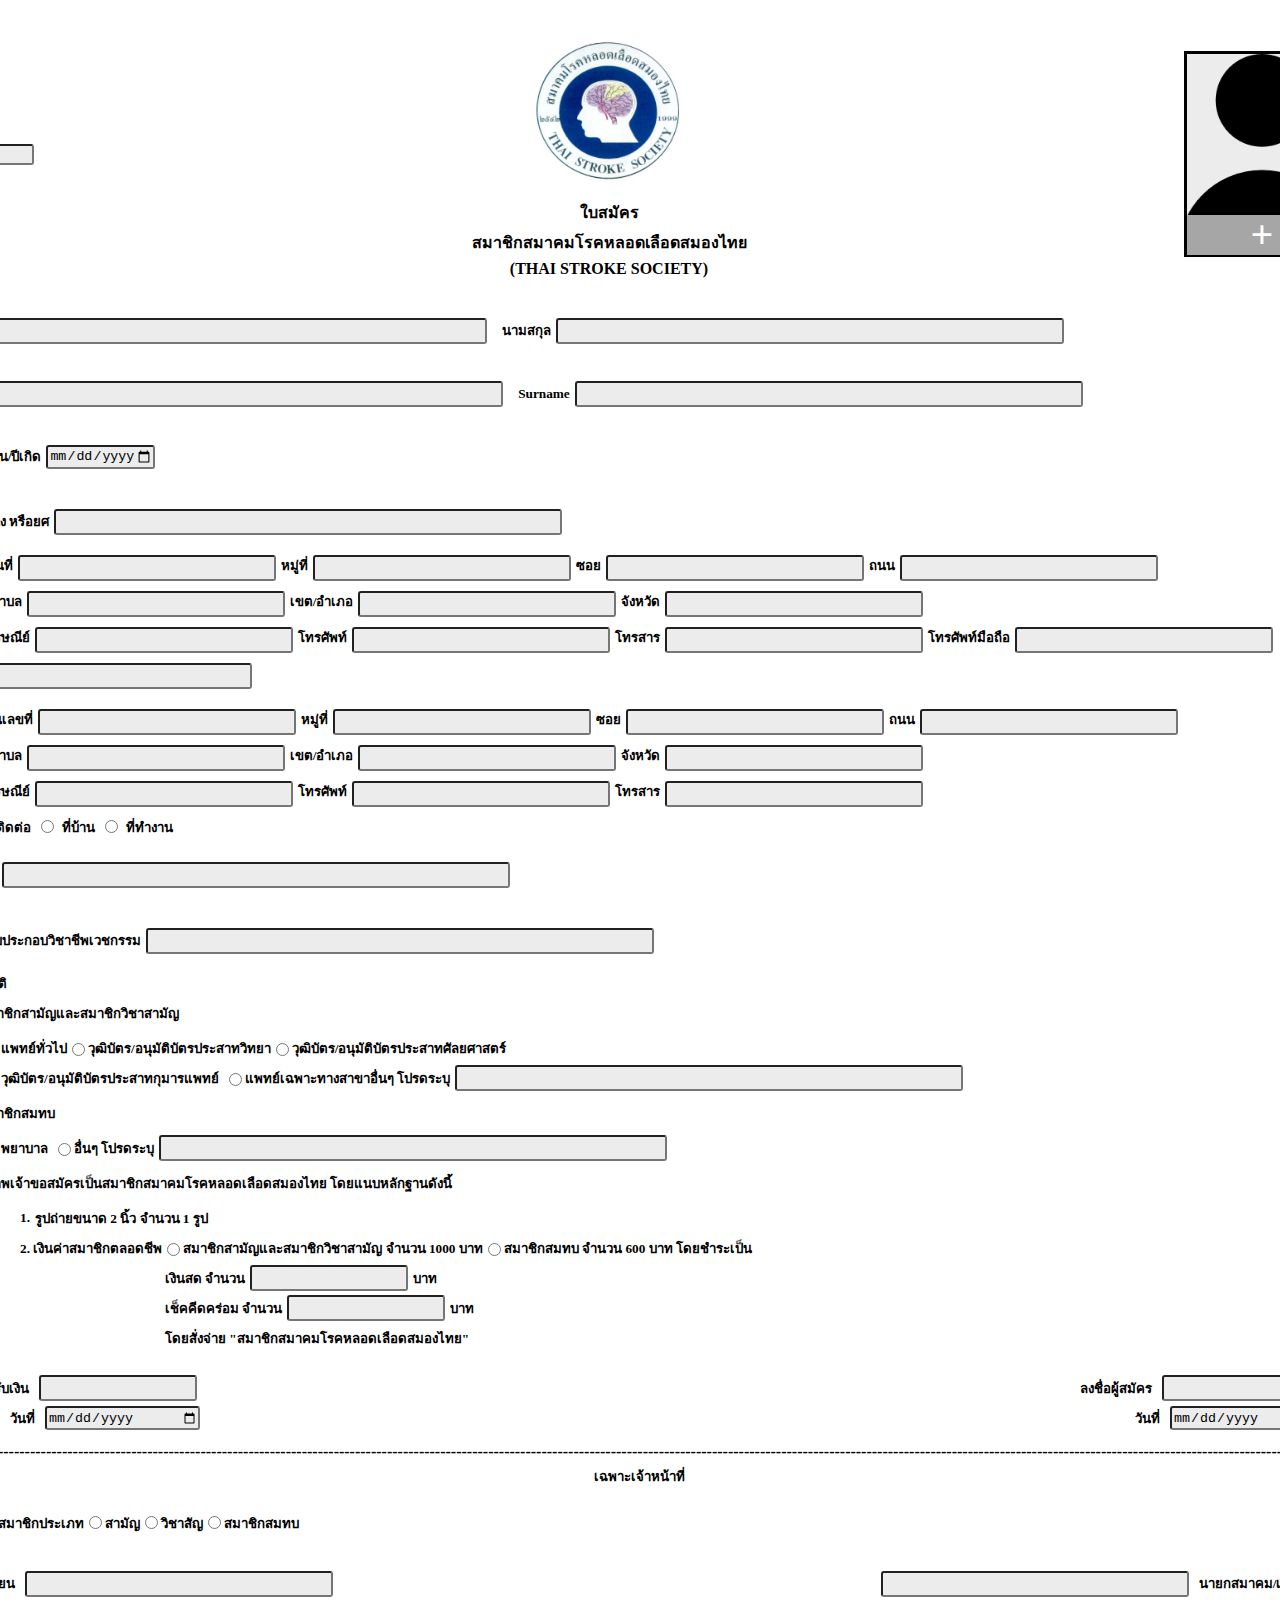
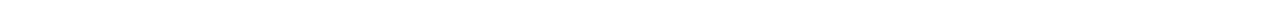
<file: hw1 form/index.html>
<!DOCTYPE html>
<html>
<head>
    <title>
        Application form
    </title>
    <link rel="stylesheet" href="styles.css">
</head>
<body>
    <div class="body-wrapper">
        <header>
            <div class="Left">
                <h5>
                    เลขที่
                </h5>
                <input type="number" class="num" required min="0" step="1"/>
            </div>
            <div class="Middle">
                <div class="mid-wrapper">
                    <div class="logo">
                        <img src="logo-thai-stroke-society4.jpg">
                    </div>
                    <div class="name-wrapper">
                        <div class="name1">
                            <h4>
                                ใบสมัคร
                            </h4>
                        </div>
                        <div class="name2">
                            <h4>
                                สมาชิกสมาคมโรคหลอดเลือดสมองไทย
                            </h4>
                        </div>
                        <div class="name3">
                            <h4>
                                (THAI STROKE SOCIETY)
                            </h4>
                        </div>
                    </div>
                </div>
            </div>
            <div class="Right">
                <div class="form-element">
                    <input type="file" id="img-upload" accept="image/*">
                    <label for="img-upload" id="img-upload-preview">
                        <img src="persopn_icon.png">
                        <div class="button">
                            <span>+</span>
                        </div>
                    </label>
                </div>
            </div>
        </header>
        <main>
            <div class="info-name">
                <h4>
                    1.
                </h4>
                <div class="name">
                    <h5>
                        ชื่อ
                    </h5>
                    <input type="text" id="input-name" required/>
                </div>
                <div class="surname">
                    <h5>
                        นามสกุล
                    </h5>
                    <input type="text" id="input-surname" required/>
                </div>
            </div>
            <div class="info-nameEn">
                <h4>
                    2.
                </h4>
                <div class="name">
                    <h5>
                        Name
                    </h5>
                    <input type="text" id="input-name" required/>
                </div>
                <div class="surname">
                    <h5>
                        Surname 
                    </h5>
                    <input type="text" id="input-surname" required/>
                </div>
            </div>
            <div class="birth-date">
                <label for="birthday">
                    <h4>3.</h4>
                    <h5>
                        วัน/เดือน/ปีเกิด
                    </h5>
                </label>
                <input type="date" id="birth" required/>
            </div>
            <div class="position">
                <h4>
                    4.
                </h4>
                <div class="position-input">
                    <h5>
                        ตำแหน่ง หรือยศ
                    </h5>
                    <input type="text" id="position-in"/>
                </div>
            </div>
            <div class="address-container">
                <div class="home-address">
                    <h4>5.</h4>
                    <div class="first">
                        <h5>ที่อยู่บ้านที่</h5>
                        <input type="text" id="address" required/>
                        <h5>หมู่ที่</h5>
                        <input type="text" id="address" required/>
                        <h5>ซอย</h5>
                        <input type="text" id="address" required/>
                        <h5>ถนน</h5>
                        <input type="text" id="address" required/>
                    </div>
                    <div class="second">
                        <h5>แขวง/ตำบล</h5>
                        <input type="text" id="address" required/>
                        <h5>เขต/อำเภอ</h5>
                        <input type="text" id="address" required/>
                        <h5>จังหวัด</h5>
                        <input type="text" id="address" required/>
                    </div>
                    <div class="third">
                        <h5>รหัสไปรษณีย์</h5>
                        <input type="number" class="onlynum-postal" id="postalcode" required maxlength="5"/>
                        <h5>โทรศัพท์</h5>
                        <input type="number" class="onlynum" id="phone" required maxlength="10"/>
                        <h5>โทรสาร</h5>
                        <input type="number" class="onlynum" id="fax" required maxlength="10"/>
                        <h5>โทรศัพท์มือถือ</h5>
                        <input type="number" class="onlynum" id="mobile" required maxlength="10"/>
                    </div>
                    <div class="fourth">
                        <h5>Email</h5>
                        <input type="email" id="email" pattern=".+@example\.com" size="30" required />
                    </div>
                </div>
            </div>
            <div class="work-address-container">
                <div class="work-address">
                    <h4>6.</h4>
                    <div class="first">
                        <h5>ที่ทำงานเลขที่</h5>
                        <input type="text" id="address" required/>
                        <h5>หมู่ที่</h5>
                        <input type="text" id="address" required/>
                        <h5>ซอย</h5>
                        <input type="text" id="address" required/>
                        <h5>ถนน</h5>
                        <input type="text" id="address" required/>
                    </div>
                    <div class="second">
                        <h5>แขวง/ตำบล</h5>
                        <input type="text" id="address" required/>
                        <h5>เขต/อำเภอ</h5>
                        <input type="text" id="address" required/>
                        <h5>จังหวัด</h5>
                        <input type="text" id="address" required/>
                    </div>
                    <div class="third">
                        <h5>รหัสไปรษณีย์</h5>
                        <input type="number" class="onlynum-postal" id="postalcode" required maxlength="5"/>
                        <h5>โทรศัพท์</h5>
                        <input type="number" class="onlynum" id="phone" required maxlength="10"/>
                        <h5>โทรสาร</h5>
                        <input type="number" class="onlynum" id="fax" required maxlength="10"/>
                    </div>
                    <div class="fourth">
                        <h5>สถานที่ติดต่อ</h5>
                        <input type="radio" id="home" name="location" required>
                        <label for="home"><h5>ที่บ้าน</h5></label>
                        <input type="radio" id="home" name="location" required>
                        <label for="work"><h5>ที่ทำงาน</h5></label>
                    </div>
                </div>
            </div>
            <div class="graduate">
                <h4>7.</h4>
                <div class="graduate-input">
                    <h5>คุณวุฒิ</h5>
                    <input type="text" id="graduation">
                </div>
            </div>
            <div class="num-certificate">
                <h4>8.</h4>
                <div class="num-certificate-input">
                    <h5>เลขที่ใบประกอบวิชาชีพเวชกรรม</h5>
                    <input type="text" id="num-certificate" required>
                </div>
            </div>
            <div class="attribute">
                <div class="head-attr">
                    <h4>9.</h4>
                    <h5>คุณสมบัติ</h5>
                </div>
                <div class="attr-config">
                    <div class="attribute-detail">
                        <div class="detail-head">
                            <h4>9.1</h4>
                            <h5>สมาชิกสามัญและสมาชิกวิชาสามัญ</h5>
                        </div>
                        <div class="first">
                            <input type="radio" id="detail" name="select">
                            <label for="detail"><h5>แพทย์ทั่วไป</h5></label>
                            <input type="radio" id="detail1" name="select">
                            <label for="detail"><h5>วุฒิบัตร/อนุมัติบัตรประสาทวิทยา</h5></label>
                            <input type="radio" id="detail2" name="select">
                            <label for="detail"><h5>วุฒิบัตร/อนุมัติบัตรประสาทศัลยศาสตร์</h5></label>
                        </div>
                        <div class="second">
                            <input type="radio" id="detail" name="select">
                            <label for="detail1"><h5>วุฒิบัตร/อนุมัติบัตรประสาทกุมารแพทย์</h5></label>
                            <input type="radio" id="detail" name="select">
                            <label for="detail2"><h5>แพทย์เฉพาะทางสาขาอื่นๆ โปรดระบุ</h5></label>
                            <input type="text" class="typeIn" id="detail-text" name="others">
                        </div>
                        <div class="detail-head2">
                            <h4>9.2</h4>
                            <h5>สมาชิกสมทบ</h5>
                        </div>
                        <div class="H2-first">
                            <input type="radio" id="detail1" name="select1">
                            <label for="detail"><h5>พยาบาล</h5></label>
                            <input type="radio" id="detail1" name="select1">
                            <label for="detail"><h5>อื่นๆ โปรดระบุ</h5></label>
                            <input type="text" class="typeIn" id="detail-text" name="others">                            
                        </div>
                        <div class="detail-head3">
                            <h5>ข้าพเจ้าขอสมัครเป็นสมาชิกสมาคมโรคหลอดเลือดสมองไทย โดยแนบหลักฐานดังนี้</h5>
                        </div>
                        <div class="H3-first">
                            <h5>1.</h5>
                            <h5>รูปถ่ายขนาด 2 นิ้ว จำนวน 1 รูป</h5>             
                        </div>
                        <div class="H3-second">
                            <h5>2. เงินค่าสมาชิกตลอดชีพ</h5>
                            <input type="radio" id="detail" name="select2">
                            <label for="detail"><h5>สมาชิกสามัญและสมาชิกวิชาสามัญ จำนวน 1000 บาท</h5></label>
                            <input type="radio" id="detail1" name="select2">
                            <label for="detail"><h5>สมาชิกสมทบ จำนวน 600 บาท โดยชำระเป็น</h5></label>
                        </div>
                        <div class="H3-third">
                            <div class="Real-money">
                                <h5>เงินสด จำนวน</h5>
                                <input type="number" id="money">
                                <h5>บาท</h5>
                            </div>
                            <div class="Bank-transfer">
                                <h5>เช็คคีดคร่อม จำนวน</h5>
                                <input type="number" id="money">
                                <h5>บาท</h5>
                            </div>
                            <div class="add">
                                <h5>โดยสั่งจ่าย "สมาชิกสมาคมโรคหลอดเลือดสมองไทย"</h5>
                            </div>
                        </div>
                    </div>
                </div>
            </div>
            <div class="signature">
                <div class="left-signature">
                    <div class="name-sig">
                        <h5>ลงชื่อผู้รับเงิน</h5>
                        <input type="text" id="signature">
                    </div>
                    <div class="date-sig">
                        <label for="signature-date">
                            <h5>วันที่</h5>
                        </label>
                        <input type="date" id="birth" required/>
                    </div>
                </div>
                <div class="right-signature">
                    <div class="name-sigR">
                        <h5>ลงชื่อผู้สมัคร</h5>
                        <input type="text" id="signature">
                    </div>
                    <div class="date-sigR">
                        <label for="signature-date">
                            <h5>วันที่</h5>
                        </label>
                        <input type="date" id="birth" required/>
                    </div>
                </div>
            </div>
        </main>
        <footer>
            <h4>[base64]</h4>
            <div class="mid">
                <h5>เฉพาะเจ้าหน้าที่</h5>
            </div>
            <div class="lower">
                <h5>ได้รับเป็นสมาชิกประเภท</h5>
                <input type="radio" id="confirm" name="select4">
                <label for="detail"><h5>สามัญ</h5></label>
                <input type="radio" id="confirm" name="select4">
                <label for="detail"><h5>วิชาสัญ</h5></label>
                <input type="radio" id="confirm" name="select4">
                <label for="detail"><h5>สมาชิกสมทบ</h5></label>
            </div>
            <div class="lowest">
                <div class="leftLow">
                    <label for="detail"><h5>นายทะเบียน</h5></label>
                    <input type="text" id="confirm">
                </div>
                <div class="rightLow">
                    <input type="text" id="confirm">
                    <label for="detail"><h5>นายกสมาคม/เลขาธิการ</h5></label>
                </div>
            </div>
        </footer>
    </div>
    <script src="scripts.js"></script>
</body>
</html>
</file>
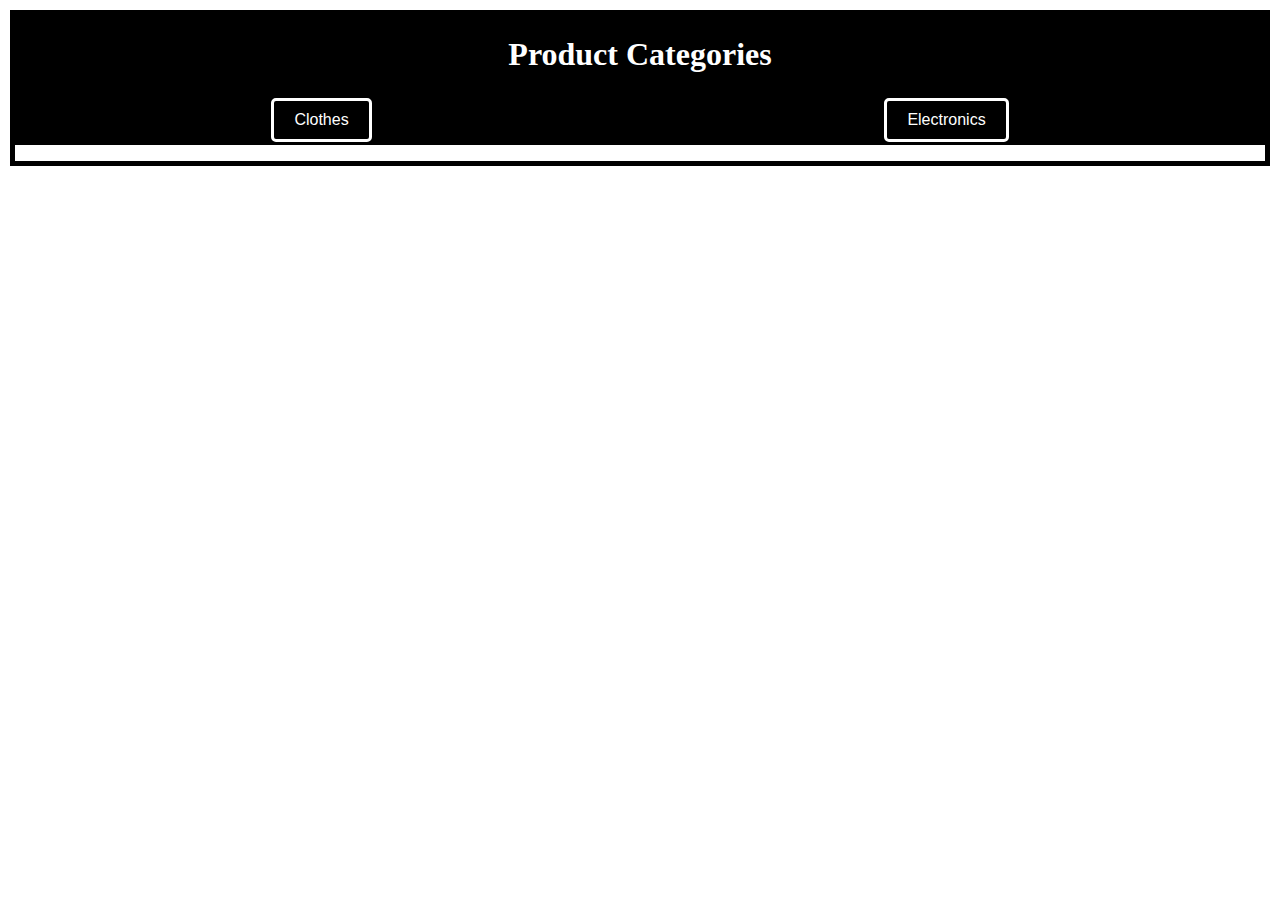
<file: hw2 item list/index.html>
<!DOCTYPE html>
<html lang="en">
<head>
    <meta charset="UTF-8">
    <meta name="viewport" content="width=device-width, initial-scale=1.0">
    <link rel="stylesheet" href="styles.css">
    <title>Product Categories</title>
</head>
<body>
    <div class="head">
        <h1>Product Categories</h1>
    </div>
    <div class="button-display">
        <button id="clothesBtn">Clothes</button>
        <button id="electronicsBtn">Electronics</button>
    </div>
    <ul id="productList"></ul>
    <div id="display"></div>
    <script type="module" src="scripts.js"></script>
</body>
</html>
</file>
<file: hw1 form/styles.css>
body{
    display: flex;
    flex-direction: column;
    align-items: center;
    margin: 0;
    padding: 0;
    background-color: rgb(20, 20, 117);
    z-index: -1;
}
.body-wrapper{
    display: flex;
    flex-direction: column;
    justify-content: center;
    align-items: center;
    height: 100%;
    width: 1400px;
    background-color: white;
    border-radius: 20px;
    box-shadow: 0px 0px 5px 5px rgba(0, 0, 0, 0.5);
    padding: 10px;
}
header{
    display: flex;
    justify-content: space-between;
    align-items: center;
    margin: 5px;
    padding: 10px;
    width: 1400px;
}
.Left {
    display: flex;
    align-items: center;
}
.Left h5{
   padding-right: 5px; 
}
.Left input{
    background-color: #ececec;
    border-radius: 3px;
    width: 50px;
}
.Middle{
    display: flex;
    align-items: center;
}
.Middle .mid-wrapper{
    display: flex;
    justify-content: center;
    align-items: center;
    flex-direction: column;
}
.Middle .mid-wrapper .logo{
    display: flex;
    justify-content: center;
    align-items: center;
    margin: 10px;
}
.Middle .mid-wrapper .logo img{
    width: 150px;
    height: 150px;
}
.Middle .mid-wrapper .name-wrapper{
    margin: 0px;
}
.Middle .mid-wrapper .name1,
.Middle .mid-wrapper .name2,
.Middle .mid-wrapper .name3 {
    text-align: center;
}
.Middle .mid-wrapper .name1 h4,
.Middle .mid-wrapper .name2 h4,
.Middle .mid-wrapper .name3 h4{
    margin-top: 5px;
    margin-bottom: 5px;
}
.Right{
    display: flex;
    justify-content: space-around;
    background-color: #ececec;
    border: 3px rgb(0, 0, 0) solid;
}
.Right .form-element{
    width: 150px;
    height: 200px;
}
.Right .form-element input{
    display: none;
}
.Right .form-element img{
    width: 100%;
    height: 100%;
    object-fit: cover;
}
.Right .form-element .button{
    position: relative;
    height: 40px;
    margin-top: -43px;
    background-color: rgba(211, 211, 211, 0.788);
    text-align: center;
    line-height: 40px;
    font-size: 13px;
    color: #ffffff;
    font-weight: 600;
}
.Right .form-element span{
    font-size: 40px;
}
main{
    display: inline;
    justify-content: space-between;
    align-items: center;
    width: 1400px;
}
.info-name{
    display: flex;
    align-items: center;
}

.info-name .name{
    padding-left: 5px;
    padding-right: 10px;
    display: flex;
    align-items: center;
}
.info-name .name input{
    background-color: #ececec;
    border-radius: 3px;
    height: 20px;
    width: 500px;
}
.info-name .name h5{
    padding-right: 5px;
}
.info-name .surname{
    padding-left: 5px;
    padding-right: 10px;
    display: flex;
    align-items: center;
}
.info-name .surname input{

    background-color: #ececec;
    border-radius: 3px;
    height: 20px;
    width: 500px;
}
.info-name .surname h5{
    padding-right: 5px;
}
.info-nameEn{
    display: flex;
    align-items: center;
}

.info-nameEn .name{
    padding-left: 5px;
    padding-right: 10px;
    display: flex;
    align-items: center;
}
.info-nameEn .name input{
    background-color: #ececec;
    border-radius: 3px;
    height: 20px;
    width: 500px;
}
.info-nameEn .name h5{
    padding-right: 5px;
}
.info-nameEn .surname{
    padding-left: 5px;
    padding-right: 10px;
    display: flex;
    align-items: center;
}
.info-nameEn .surname input{
    background-color: #ececec;
    border-radius: 3px;
    height: 20px;
    width: 500px;
}
.info-nameEn .surname h5{
    padding-right: 5px;
}
.birth-date{
    display: flex;
    align-items: center;
}
.birth-date label{
    display: flex;
    align-items: center;
}
.birth-date label h5{
    padding-left: 5px;
    padding-right:5px ;
}
.birth-date input{
    background-color: #ececec;
    border-radius: 3px;
    height: 20px;
}
.position{
    display: flex;
    align-items: center;
}
.position .position-input{
    display: flex;
    align-items: center;
}
.position .position-input h5{
    padding-left: 5px;
    padding-right: 5px;
}
.position .position-input input{
    background-color: #ececec;
    border-radius: 3px;
    height: 20px;
    width: 500px;
}
.address-container{
    display: flex;
    align-items: flex-start;
}
.home-address{
    display: inline-block;
}
.home-address h4{
    width: 0px;
    height: 0px;
    margin:  0 0 0 0px;
}
.home-address .first{
    display: flex;
    align-items: flex-start;
    border-left-width: 10px; 
    border-left-style: solid;
    border-left-color: transparent;
}

.home-address .first h5{
    margin: 0 0 5px 0;
    padding-left: 5px;
    padding-right: 5px;
}
.home-address .first input{
    background-color: #ececec;
    border-radius: 3px;
    height: 20px;
    width: 250px;
}
.home-address .second{
    display: flex;
    align-items: flex-start;
    padding-top: 10px;
    border-left-width: 10px; 
    border-left-style: solid;
    border-left-color: transparent;
}
.home-address .second h5{
    margin: 0 0 5px 0;
    padding-left: 5px;
    padding-right: 5px;
}
.home-address .second input{
    background-color: #ececec;
    border-radius: 3px;
    height: 20px;
    width: 250px;
}
.home-address .third{
    display: flex;
    align-items: flex-start;
    padding-top: 10px;
    border-left-width: 10px; 
    border-left-style: solid;
    border-left-color: transparent;
}
.home-address .third h5{
    margin: 0 0 5px 0;
    padding-left: 5px;
    padding-right: 5px;
}
.home-address .third input{
    background-color: #ececec;
    border-radius: 3px;
    height: 20px;
    width: 250px;
}
input::-webkit-outer-spin-button,
input::-webkit-inner-spin-button {
  -webkit-appearance: none;
  margin: 0;
}
input[type=number] {
    -moz-appearance: textfield;
}
.home-address .fourth{
    display: flex;
    align-items: flex-start;
    padding-top: 10px;
    border-left-width: 10px; 
    border-left-style: solid;
    border-left-color: transparent;
}
.home-address .fourth h5{
    margin: 0 0 5px 0;
    padding-left: 5px;
    padding-right: 5px;
}
.home-address .fourth input{
    background-color: #ececec;
    border-radius: 3px;
    height: 20px;
    width: 250px;
}
.work-address-container{
    display: flex;
    align-items: flex-start;
    padding-top: 20px;
}
.work-address{
    display: inline-block;
}
.work-address h4{
    width: 0px;
    height: 0px;
    margin:  0 0 0 0px;
}
.work-address .first{
    display: flex;
    align-items: flex-start;
    border-left-width: 10px; 
    border-left-style: solid;
    border-left-color: transparent;
}

.work-address .first h5{
    margin: 0 0 5px 0;
    padding-left: 5px;
    padding-right: 5px;
}
.work-address .first input{
    background-color: #ececec;
    border-radius: 3px;
    height: 20px;
    width: 250px;
}
.work-address .second{
    display: flex;
    align-items: flex-start;
    padding-top: 10px;
    border-left-width: 10px; 
    border-left-style: solid;
    border-left-color: transparent;
}
.work-address .second h5{
    margin: 0 0 5px 0;
    padding-left: 5px;
    padding-right: 5px;
}
.work-address .second input{
    background-color: #ececec;
    border-radius: 3px;
    height: 20px;
    width: 250px;
}
.work-address .third{
    display: flex;
    align-items: flex-start;
    padding-top: 10px;
    border-left-width: 10px; 
    border-left-style: solid;
    border-left-color: transparent;
}
.work-address .third h5{
    margin: 0 0 5px 0;
    padding-left: 5px;
    padding-right: 5px;
}
.work-address .third input{
    background-color: #ececec;
    border-radius: 3px;
    height: 20px;
    width: 250px;
}
.work-address .fourth{
    display: flex;
    align-items: flex-start;
    padding-top: 10px;
    border-left-width: 10px; 
    border-left-style: solid;
    border-left-color: transparent;
}
.work-address .fourth h5{
    margin: 0 0 5px 0;
    padding-left: 5px;
    padding-right: 5px;
}
.work-address .fourth input{
    background-color: #ececec;
    border-radius: 10px;
}
.graduate{
    display: flex;
    align-items: center;
}
.graduate .graduate-input{
    padding-left: 5px;
    padding-right: 10px;
    display: flex;
    align-items: center;
}
.graduate .graduate-input h5{
    padding-right: 5px;
}
.graduate .graduate-input input{
    background-color: #ececec;
    border-radius: 3px;
    height: 20px;
    width: 500px;
}
.num-certificate{
    display: flex;
    align-items: center;
}
.num-certificate .num-certificate-input{
    padding-left: 5px;
    padding-right: 10px;
    display: flex;
    align-items: center;
}
.num-certificate .num-certificate-input h5{
    padding-right: 5px;
}
.num-certificate .num-certificate-input input{
    background-color: #ececec;
    border-radius: 3px;
    height: 20px;
    width: 500px;
}
.attribute{
    display: inline-block;
}
.attribute .head-attr{
    display: flex;
    align-items: center;
    height: 20px;
}
.attr-config{
    display: flex;
}
.attribute-detail{
    display: flex;
    flex-direction: column;
    margin-left: 20px;
}
.attribute-detail .detail-head
{
    display: flex;
    align-items: center;
    height: 40px;
}
.attribute-detail .first{
    display: flex;
    padding-left: 20px;
    align-items: center;
    height: 30px;
}
.attribute-detail .second{
    display: flex;
    padding-left: 20px;
    align-items: center;
    height: 30px;
}
.second h5{
    padding-right: 5px;
}
.typeIn{
    background-color: #ececec;
    border-radius: 3px;
    height: 20px;
    width: 500px;
}
.detail-head2,
.detail-head3{
    display: flex;
    align-items: center;
    height: 40px;
}
.H2-first{
    display: flex;
    padding-left: 20px;
    align-items: center;
    height: 30px;
}
.H2-first h5{
    padding-right: 5px;
}
.detail-head3{
    padding-left: 25px;
}
.H3-first{
    display: flex;
    padding-left: 60px;
    align-items: center;
    height: 30px;
}
.H3-first h5,.H3-first h4{
    padding-right: 5px;
}
.H3-second{
    display: flex;
    padding-left: 60px;
    align-items: center;
    height: 30px;
}
.H3-third h5{
    padding-right: 5px;
}
.H3-third{
    display: inline-block;
}
.H3-third h5{
    padding-right: 5px;
    padding-left: 5px;
}
.Real-money{
    display: flex;
    padding-left: 200px;
    align-items: center;
    height: 30px;
}
.Bank-transfer{
    display: flex;
    padding-left: 200px;
    align-items: center;
    height: 30px;
}
.H3-third input{
    background-color: #ececec;
    border-radius: 3px;
    height: 20px;
    width: 150px;
}
.add{
    display: flex;
    padding-left: 200px;
    align-items: center;
    height: 30px;
}
.signature{
    display: flex;
    justify-content: space-between;
    align-items: center;
    margin: 5px;
    padding: 10px;
}
.left-signature{
    display: inline-block;
    align-items: center;
}
.left-signature input,
.right-signature input{
    background-color: #ececec;
    border-radius: 3px;
    height: 20px;
    width: 150px;
}
.left-signature h5,
.right-signature h5{
    padding-right: 10px;
    display: inline-block;
    align-items: center;
}
.name-sig,
.name-sigR,
.date-sig,
.date-sigR
{
    display: flex;
    align-items: center;
    height: 40px;
}
.date-sig,
.date-sigR{
    height: 20px;
    padding-left: 55px;
}
footer{
    display: block;
}
footer h4{
    margin: 0 0 0 0px;
}
.mid {
    display: flex;
    justify-content: center;
    align-items: center;
    height: 30px;
    margin: 0 0 0 0px;
}
.lower{
    display: flex;
    height: 60px;
    margin: 0 0 0 0px;
}
.lowest{
    display: flex;
    justify-content: space-between;
}
.lowest .leftLow{
    display: flex;
    align-items: center;
}
.lowest .leftLow h5{
    padding-right: 10px;
}
.lowest .leftLow input{
    background-color: #ececec;
    border-radius: 3px;
    height: 20px;
    width: 300px;
}
.lowest .rightLow{
    display: flex;
    align-items: center;
}
.lowest .rightLow h5{
    padding-left: 10px;
}
.lowest .rightLow input{
    background-color: #ececec;
    border-radius: 3px;
    height: 20px;
    width: 300px;
}
</file>
<file: hw2 item list/styles.css>
body{
    border: 5px solid black;
    margin: 10px;
}
.head {
    display: flex;
    flex-direction: column;
    align-items: center;
    color: white;
    background-color: black;
}
.button-display{
    display: flex;
    height: 50px;
    align-items: center;
    justify-content: space-around;
    background-color: #000000;
}
button {
    background-color: #000000;
    color: #ffffff;
    border: 3px solid white;
    border-radius: 5px;
    padding: 10px 20px;
    font-size: 16px;
    cursor: pointer;
    transition: background-color 0.3s, transform 0.2s;
}

button:hover {
    color: #000000;
    background-color: #ffffff;
}

button:active {
    transform: scale(0.95);
}

button:focus {
    outline: none;
}
#productList {
    list-style: none;
    padding: 0;
}

#productList li {
    cursor: pointer;
    padding: 5px;
    margin: 2px;
    width: 50px;
    background-color: #000000;
    color: white;
    border: 1px solid black;
    border-radius: 4px;
}

#display {
    margin: 10px;
}
</file>
